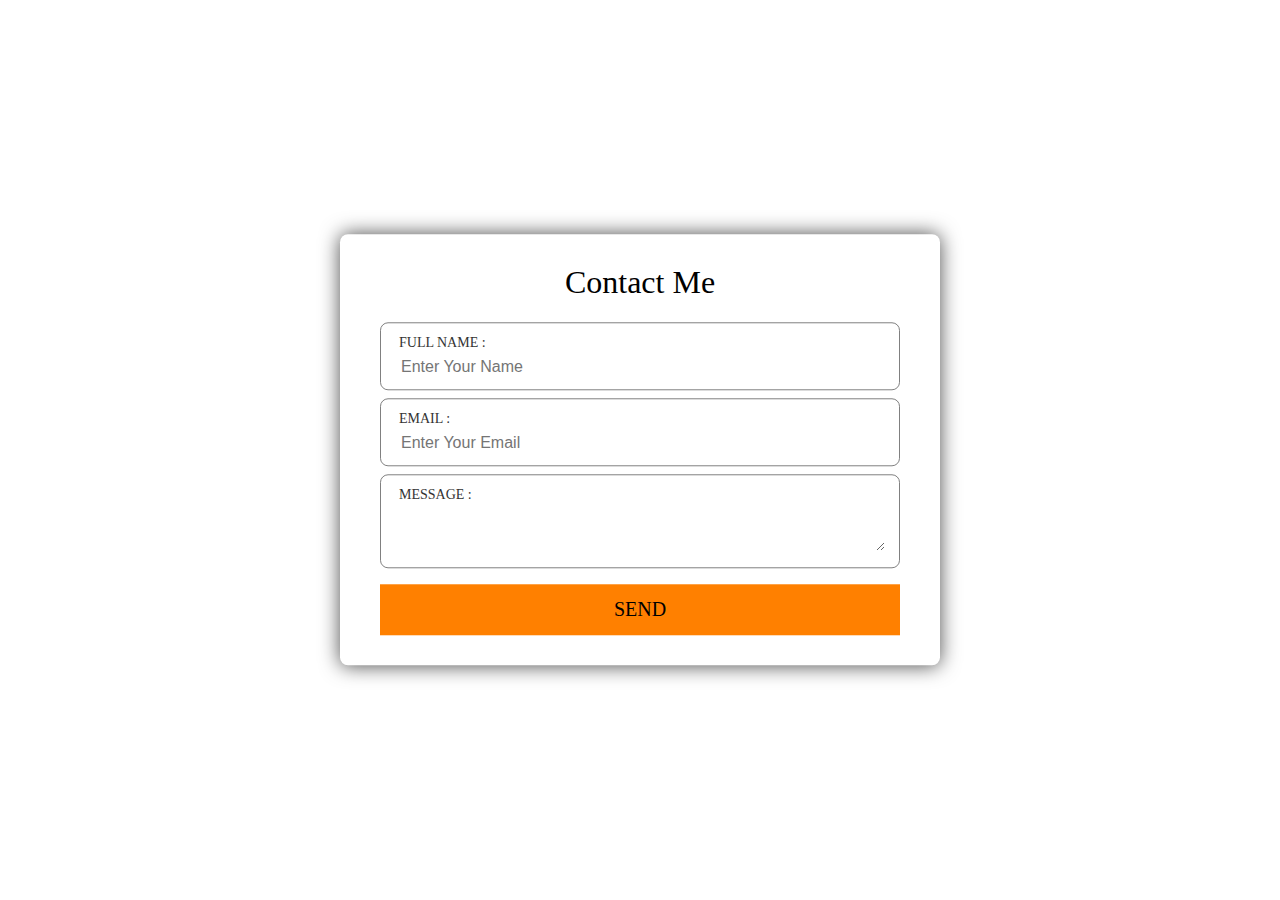
<file: index/Contact.html>
<!DOCTYPE html>
<html lang="en">
<head>
    <meta charset="UTF-8">
    <title>Contact</title>
    <link rel="stylesheet" href="ContactStyle.css">
</head>
<body>
<div class="contact-form">
    <h1>Contact Me</h1>
    <div class="txtb">
        <label>Full Name :</label>
        <input type="text" placeholder="Enter Your Name">
    </div>
    <div class="txtb">
        <label>Email :</label>
        <input type="email" placeholder="Enter Your Email">
    </div>
    <div class="txtb">
        <label>Message :</label>
        <textarea></textarea>
    </div>
    <a href="index.html" class="btn">Send</a>
</div>
</body>
</html>
</file>
<file: index/ContactStyle.css>
body{
    padding: 0;
    margin: 0;
    background: url("https://images.pexels.com/photos/2004161/pexels-photo-2004161.jpeg?auto=compress&cs=tinysrgb&dpr=2&h=750&w=1260") no-repeat;
    background-size: cover;
}
.contact-form{
    width: 85%;
    max-width: 600px;
    background: white;
    position: absolute;
    top: 50%;
    left: 50%;
    transform: translate(-50%, -50%);
    padding: 30px 40px;
    box-sizing: border-box;
    border-radius: 8px;
    text-align: center;
    box-shadow: 0 0 20px #000000b3;
}
.contact-form h1{
    margin-top: 0;
    font-weight: 200;
}
.txtb{
    border: 1px solid gray;
    margin: 8px 0;
    padding: 12px 18px;
    border-radius: 8px;
}
.txtb label{
    display: block;
    text-align: left;
    color: #333;
    text-transform: uppercase;
    font-size: 14px;
}
.txtb input,.txtb textarea{
    width: 100%;
    border: none;
    background: none;
    outline: none;
    font-size: 16px;
    margin-top: 6px;
}
.btn{
    display: inline-block;
    background: #ff8000;
    padding: 14px 0;
    text-transform: uppercase;
    cursor: pointer;
    margin-top: 8px;
    width: 100%;
    font-size: 20px;
    text-decoration: none;
    list-style: none;
    color: black;
}
</file>
